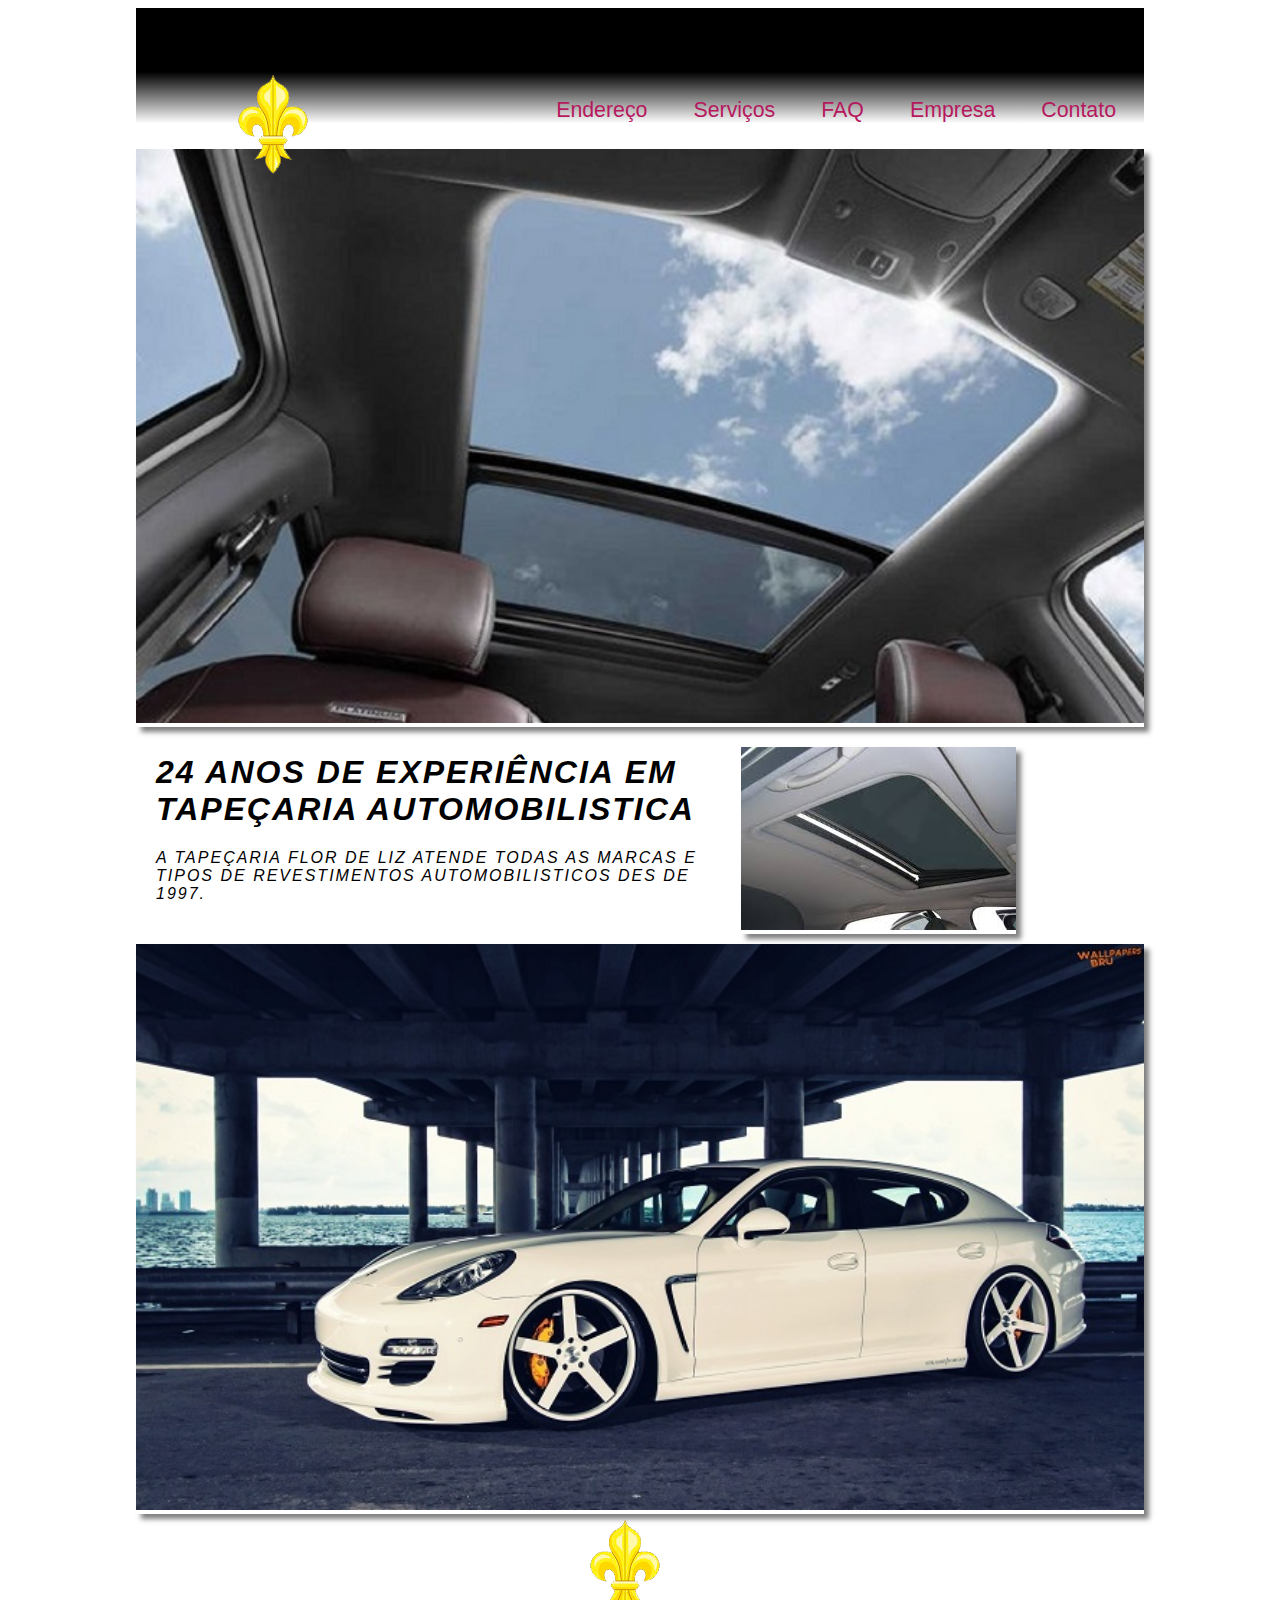
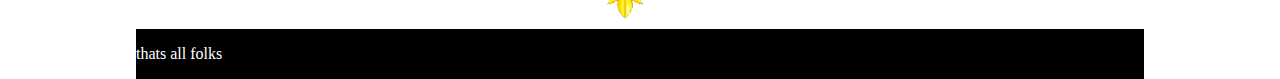
<file: paginas/index.html>
<!DOCTYPE html>
<html lang="pt-br">

<head>
    <meta charset="UTF-8">
    <meta name="viewport" content="width=device-width, initial-scale=1.0">
    <link rel="stylesheet" type="text/css" href="../css/style.css">
    <title>Tapeçaria</title>

</head>

<body>
    <div id="barra">

    </div>
    <div id="wrapper">
        <header id="menu">
          

            <figure>
                <img id="icone" src="../imagens/Logo.png">
            </figure>

            <div id="menu">
                <ul id="top">
                    <li><a href="">Contato</a></li>
                    <li><a href="">Empresa</a></li>
                    <li><a href="">FAQ</a></li>
                    <li><a href="">Serviços</a></li>
                    <li><a href="">Endereço</a></li>
                </ul>
            </div>
        </header>

        <section id="corpo">
            <div id="banner">
                <img width="100%" src="../imagens/teto_dim.jpg" alt="">
            </div>
        </section>
       
        <div id="sobre">
            <section id="sobre1">
                <h1><i>24 anos de experiência
                        em tapeçaria automobilistica</i> </h1>
                <h2><i>
                        A tapeçaria flor de liz atende todas
                        as marcas e tipos de revestimentos
                        automobilisticos des de 1997.</i></h2>
            </section>
            <aside id="lateral">
                <img id="tetosol" src="../imagens/teto3.jpg" alt="teto solar de couro">
            </aside>
        </div>
        <section id="corpo2">
            <div id="imag">
                <img width="100%" src="../imagens/carro-branco-dim.jpg"/>
            </div>
        </section>   
        <div id="divlogo">
<img src="../imagens/Logo.png"/>
        </div>
        <footer id="rodape">
            <p>thats all folks</p>
        </footer>
    </div>
   
</body>

</html>
</file>
<file: css/style.css>
@charset "utf-8";
  

body{        
    padding: 0 10%;
    position:relative;
    background-color: white;   
    }   
    @media screen and (max-width: 600px) {
        body {
          background-color: lightblue;
        }        
    }

div #wrapper{
    width: 100%;
    background-color: blue;
}
header{
    margin-bottom: -4px;
}
div#barra{
    background-color: black;
    width: 100%;
    height:4em;
}
figure{
    position: absolute;
    left: 15%;
    top: 7%;
}
div#menu{
    
    width: 100%;
    background-image: linear-gradient(black,gray,white, white);
    display: inline-block;      
}
@media screen and (max-width: 600px){
    div#menu{
        background-image:linear-gradient(black, gray, white);
    }

}
div#menu li a{
    color: #b6185e;
    text-decoration: none;
    font-family: 'Franklin Gothic Medium', 'Arial Narrow', Arial, sans-serif;
    padding:8px;
    font-size: 16pt;
    margin-left: 20px;
}   
ul#top{
    float: right;
    padding:5px;
    width:70%;
    margin-right: 10px;
    display: flexbox;
    
}
ul#top li{
    display: inline;
    padding:5px;
    float: right;    
    
}
ul#top li:hover a{       
    border-bottom: 5px;
   border-bottom-style:solid;
   border-bottom-color:#ffef0d;
   padding-bottom: 20px; 
   transition: 0.5s ease;  
   
}
@media screen and (max-width:600px){
    ul#top li:hover a{            
        border-bottom-style: none;
        font-size: 20pt;
    }
}
 div #banner{    
    width: 100%;   
    box-shadow: 5px 5px 5px rgba(0,0,0,.5);
 }   
 section.seccao1{
     position:relative;
     width: 100%;
     display: inline-block;
     padding: 0%;
     margin: 0%;  
 }
 h1{
     text-transform: uppercase;     
 }
 h2{
    
    text-transform: uppercase;
    font-size: 16px;
 }
 div#sobre{
     display: block;
     width: 100%;     
 }
 section#sobre1{
    display: block;
    width: 60%;
    border: 0px;
    margin-top: 5px;
    margin-left: auto;
    margin-right: auto;
    float:left;
    padding-right: 30px;
    padding-left: 20px;
    padding-bottom: 10px;
    box-sizing: border-box;
    
 }
section#sobre1 h1{
    font-family: arial Impact, Haettenschweiler, 'Arial Narrow Bold', sans-serif;
    letter-spacing: 2px; 
    font-size:xx-large;   
}
section#sobre1 h2{
    font-family: Arial, Helvetica, sans-serif;
    font-weight: normal;
    letter-spacing: 2px; 
    font-size:medium;   
}
 aside#lateral{
    margin-top: 20px;
    display: block;
     float: left;
     box-sizing: border-box;
     box-shadow: 5px 5px 5px rgba(0,0,0,.5);
     height: fit-content;     
 }  
 img#tetosol{
     width: 100%;
     height: fit-content;
 }

div#imag{
width: 100%;
height: fit-content;
margin-top: 10px;
box-shadow: 5px 5px 5px rgba(0,0,0,.5);
}
section#corpo2{    
    display: block;
    width: 100%;
    border: 0px;
    margin-left: auto;
    margin-right: auto;    
    float:left;   
    padding-bottom: 5px;
    box-sizing: border-box;
}
div#divlogo{
    float:left;
    margin-left: 45%;
    margin-right: 45%;
    padding-bottom: 15px;
}
footer{
    width: 100%;
    float: left;
    background-color: black;
    color: white;
    margin-top: -9px;
}
</file>
